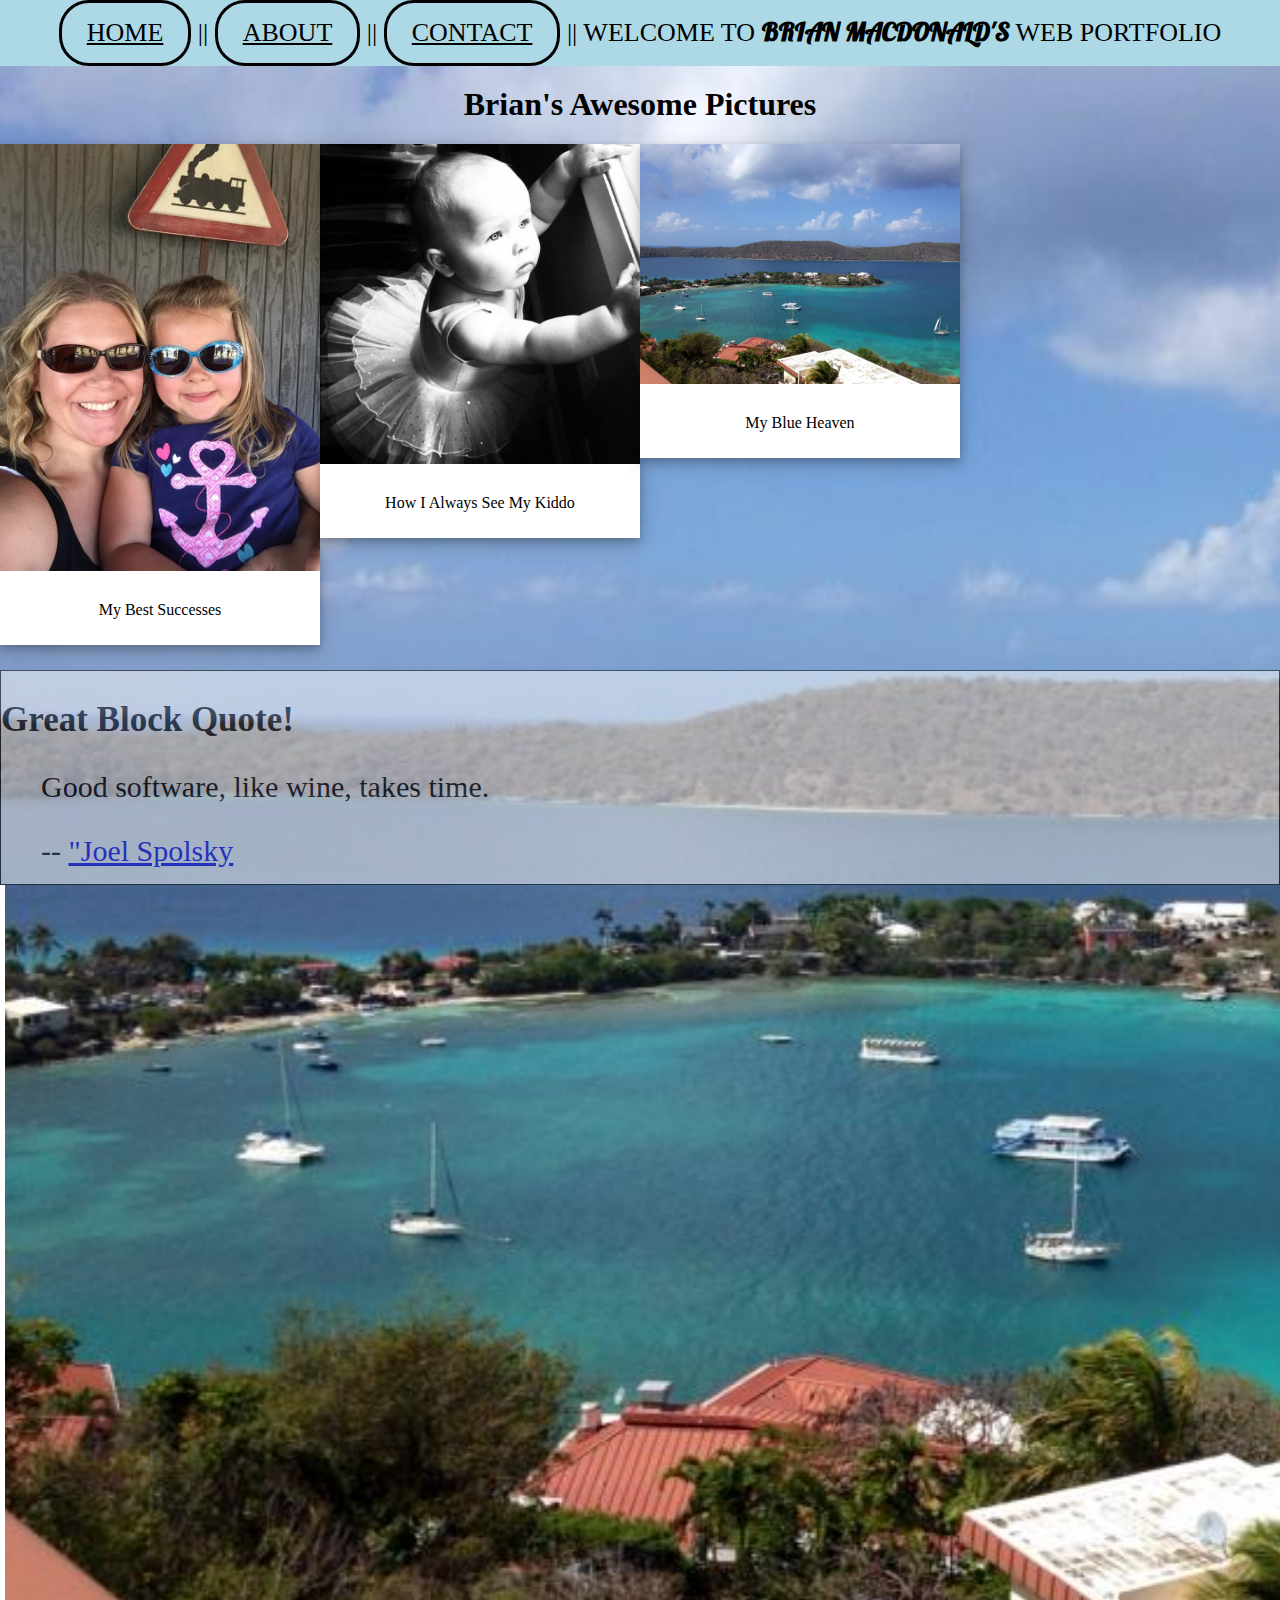
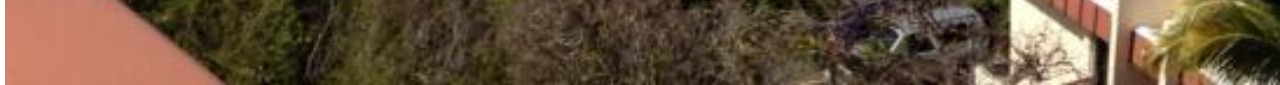
<file: index.html>
<!DOCTYPE html>
<html>
  <head>
    <link href="https://fonts.googleapis.com/css?family=Lobster" rel="stylesheet">
    <meta charset="utf-8">
    <title>BRIAN'S PORTFOLIO</title>

    <link rel="stylesheet" href="css/style.css">
    <link rel="stylesheet" href="css\style2.css">

<script type="text/javascript"></script>

  </head>
  <body>

<div class="header" id="myHeader">
  <a class="btn-rounded-white" href="index.html">HOME </a>  ||  <a class="btn-rounded-white" href="zzAbout.html">ABOUT</a>  ||  <a class="btn-rounded-white" href="zzContact.html">CONTACT</a> || WELCOME TO <b>BRIAN MACDONALD'S</b> WEB PORTFOLIO</div>

<h1 style="text-align: center">Brian's Awesome Pictures</h1>

<div class="responsive">
  <div class="gallery">
    <div class="polaroid">
      <a target="_blank" href="AngandAve.jpg">
        <img src="AngandAve.jpg" alt="Ang and Ave" style="width:100%"></a>
      <div class="container">
        <p>My Best Successes</p>
      </div>
    </div>
  </div>
</div>

<div class="responsive">
  <div class="gallery">
     <div class="polaroid">
       <a target="_blank" href="Averie.jpg">
        <img src="Averie.jpg" alt="Averie" style="width:100%"></a>
       <div class="container">
       <p>How I Always See My Kiddo</p>
       </div>
     </div>
  </div>
</div>

<div class="responsive">
  <div class="gallery">
    <div class="polaroid">
      <a target="_blank" href="stthomas.jpg">
        <img src="stthomas.jpg" alt="stthomas" style="width:100%"></a>
      <div class="container">
        <p>My Blue Heaven</p>
      </div>
    </div>
  </div>
</div>
<div style='clear: both;'></div>

<div class="boxed">
<h2 style="font-size:35px;">Great Block Quote!</h2>
<blockquote cite="http://hackersays.com/b9fef0">
  <p style="color:black;font-size:30px;">Good software, like wine, takes time. </p>
<footer style="color:black;font-size:30px;">-- <a href=http://hackersays.com/b9fef0>"Joel Spolsky</a></footer>
</blockquote>
</div>

<div style="height: 800px; background: white; width: 5px;"> </div>

  </body>
</html>
</file>
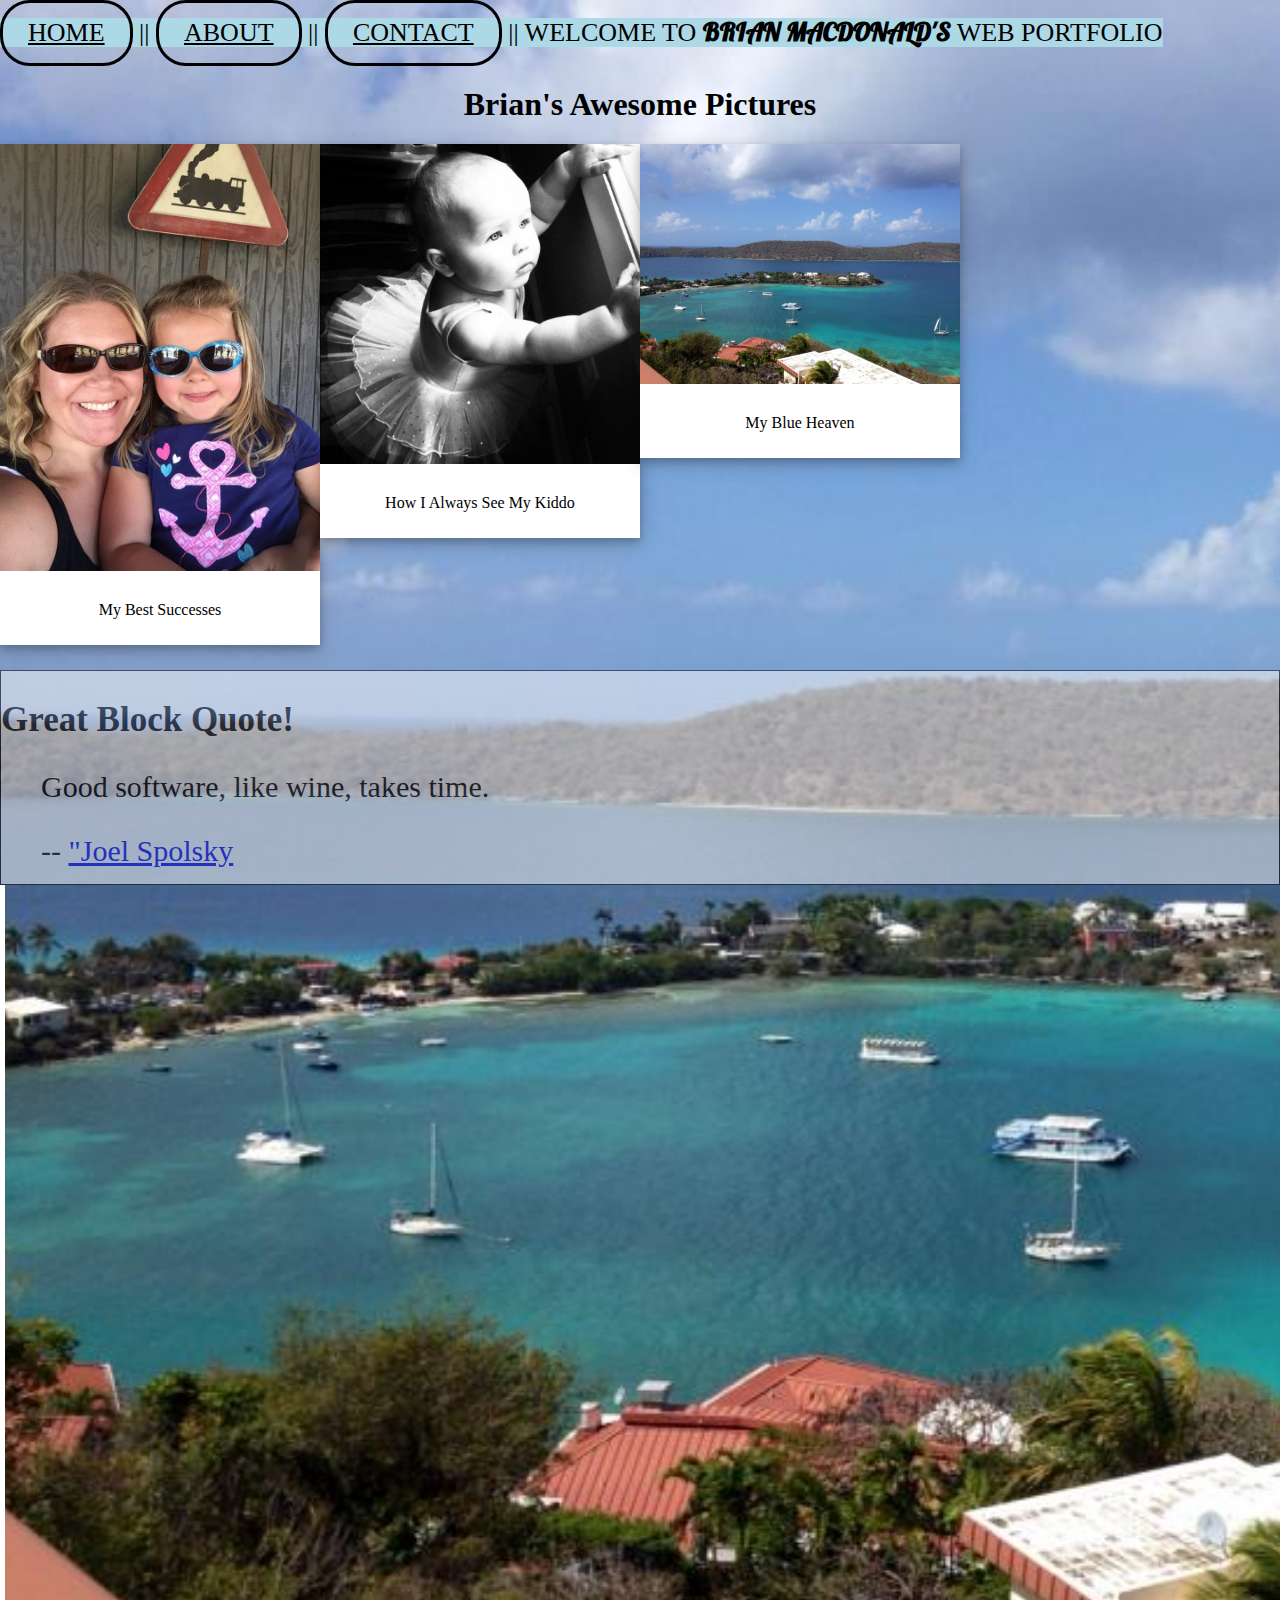
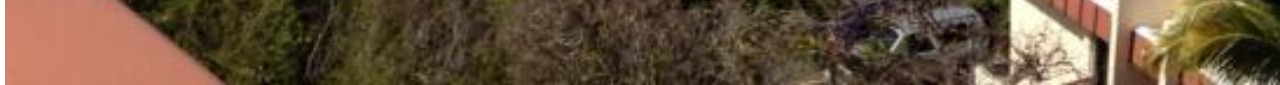
<file: zhome.html>
<!DOCTYPE html>
<html>
  <head>
    <link href="https://fonts.googleapis.com/css?family=Lobster" rel="stylesheet">
    <meta charset="utf-8">
    <title>PORTFOLIO PERFECTION</title>

    <link rel="stylesheet" href="css/style.css">
    <link rel="stylesheet" href="css\style2.css">

  </head>
  <body>

<span class="header"><a class="btn-rounded-white" href="zhome.html">HOME </a>  ||  <a class="btn-rounded-white" href="zzAbout.html">ABOUT</a>  ||  <a class="btn-rounded-white" href="zzContact.html">CONTACT</a> || WELCOME TO <b>BRIAN MACDONALD'S</b> WEB PORTFOLIO</span>

<h1 style="text-align: center">Brian's Awesome Pictures</h1>

<div class="responsive">
  <div class="gallery">
    <div class="polaroid">
      <a target="_blank" href="AngandAve.jpg">
        <img src="AngandAve.jpg" alt="Ang and Ave" style="width:100%"></a>
      <div class="container">
        <p>My Best Successes</p>
      </div>
    </div>
  </div>
</div>

<div class="responsive">
  <div class="gallery">
     <div class="polaroid">
       <a target="_blank" href="Averie.jpg">
        <img src="Averie.jpg" alt="Averie" style="width:100%"></a>
       <div class="container">
       <p>How I Always See My Kiddo</p>
       </div>
     </div>
  </div>
</div>

<div class="responsive">
  <div class="gallery">
    <div class="polaroid">
      <a target="_blank" href="stthomas.jpg">
        <img src="stthomas.jpg" alt="stthomas" style="width:100%"></a>
      <div class="container">
        <p>My Blue Heaven</p>
      </div>
    </div>
  </div>
</div>
<div style='clear: both;'></div>

<div class="boxed">
<h2 style="font-size:35px;">Great Block Quote!</h2>
<blockquote cite="http://hackersays.com/b9fef0">
  <p style="color:black;font-size:30px;">Good software, like wine, takes time. </p>
<footer style="color:black;font-size:30px;">-- <a href=http://hackersays.com/b9fef0>"Joel Spolsky</a></footer>
</blockquote>
</div>

<div style="height: 800px; background: white; width: 5px;> </div>"

  </body>
</html>
</file>
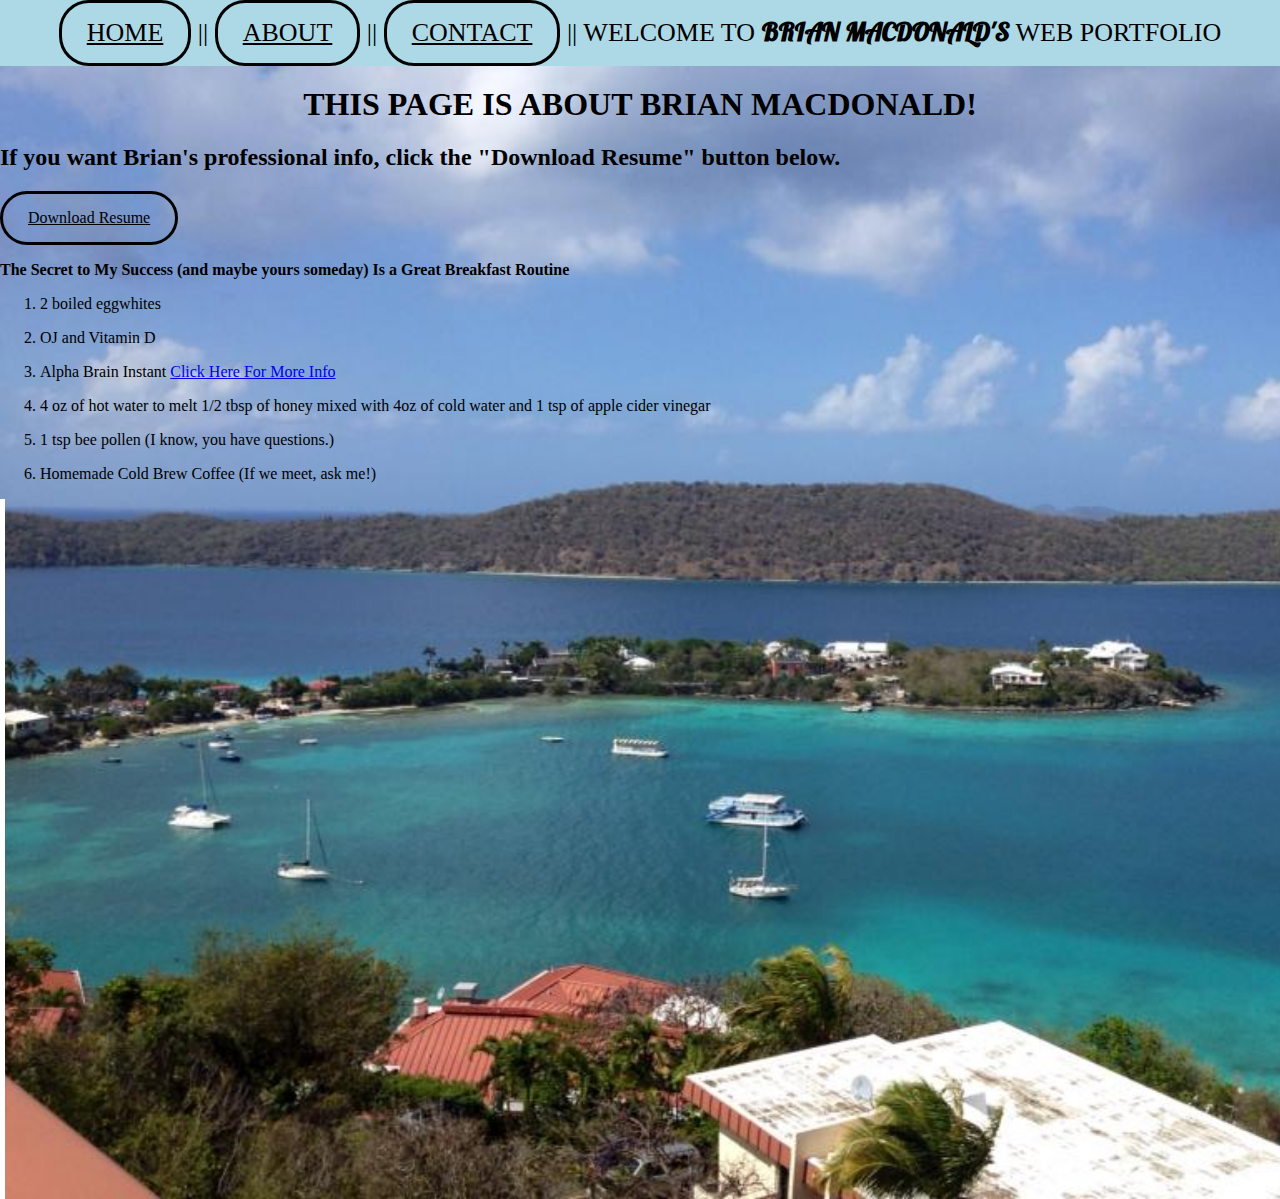
<file: zzAbout.html>
<!DOCTYPE html>
<html>

  <head>
<link href="https://fonts.googleapis.com/css?family=Lobster" rel="stylesheet">
    <meta charset="utf-8">

    <title>ABOUT</title>

    <link rel="stylesheet" href="css/style.css">
    <link rel="stylesheet" href="css\style2.css">


  </head>

  <body>
<div class="header"><a class="btn-rounded-white" href="index.html">HOME </a>  ||  <a class="btn-rounded-white" href="zzAbout.html">ABOUT</a>  ||  <a class="btn-rounded-white" href="zzContact.html">CONTACT</a> || WELCOME TO <b>BRIAN MACDONALD'S</b> WEB PORTFOLIO</div>

    <h1 style="text-align: center;">THIS PAGE IS ABOUT BRIAN MACDONALD!</h1>
    <h2>If you want Brian's professional info, click the "Download Resume" button below.</h2>

    <a href="Brian_MacDonald_Resume.pdf" download="Brian_MacDonald_Resume.pdf" class="btn-rounded-white">Download Resume</a>


    <p style="font-weight: bold;">The Secret to My Success (and maybe yours someday) Is a Great Breakfast Routine</p>
    <ol class="olstyle">
      <li><p>2 boiled eggwhites</p></li>
      <li><p>OJ and Vitamin D</p></li>
      <li><p>Alpha Brain Instant <a href="https://www.onnit.com/alpha-brain-instant/">Click Here For More Info</a></p></li>
      <li><p>4 oz of hot water to melt 1/2 tbsp of honey mixed
      with 4oz of cold water and 1 tsp of apple cider vinegar </p></li>
      <li><p>1 tsp bee pollen (I know, you have questions.)</p></li>
      <li><p>Homemade Cold Brew Coffee (If we meet, ask me!)</p></li>
    </ol>

<div style="height: 700px; background: white; width: 5px;"> </div>

  </body>

</html>
</file>
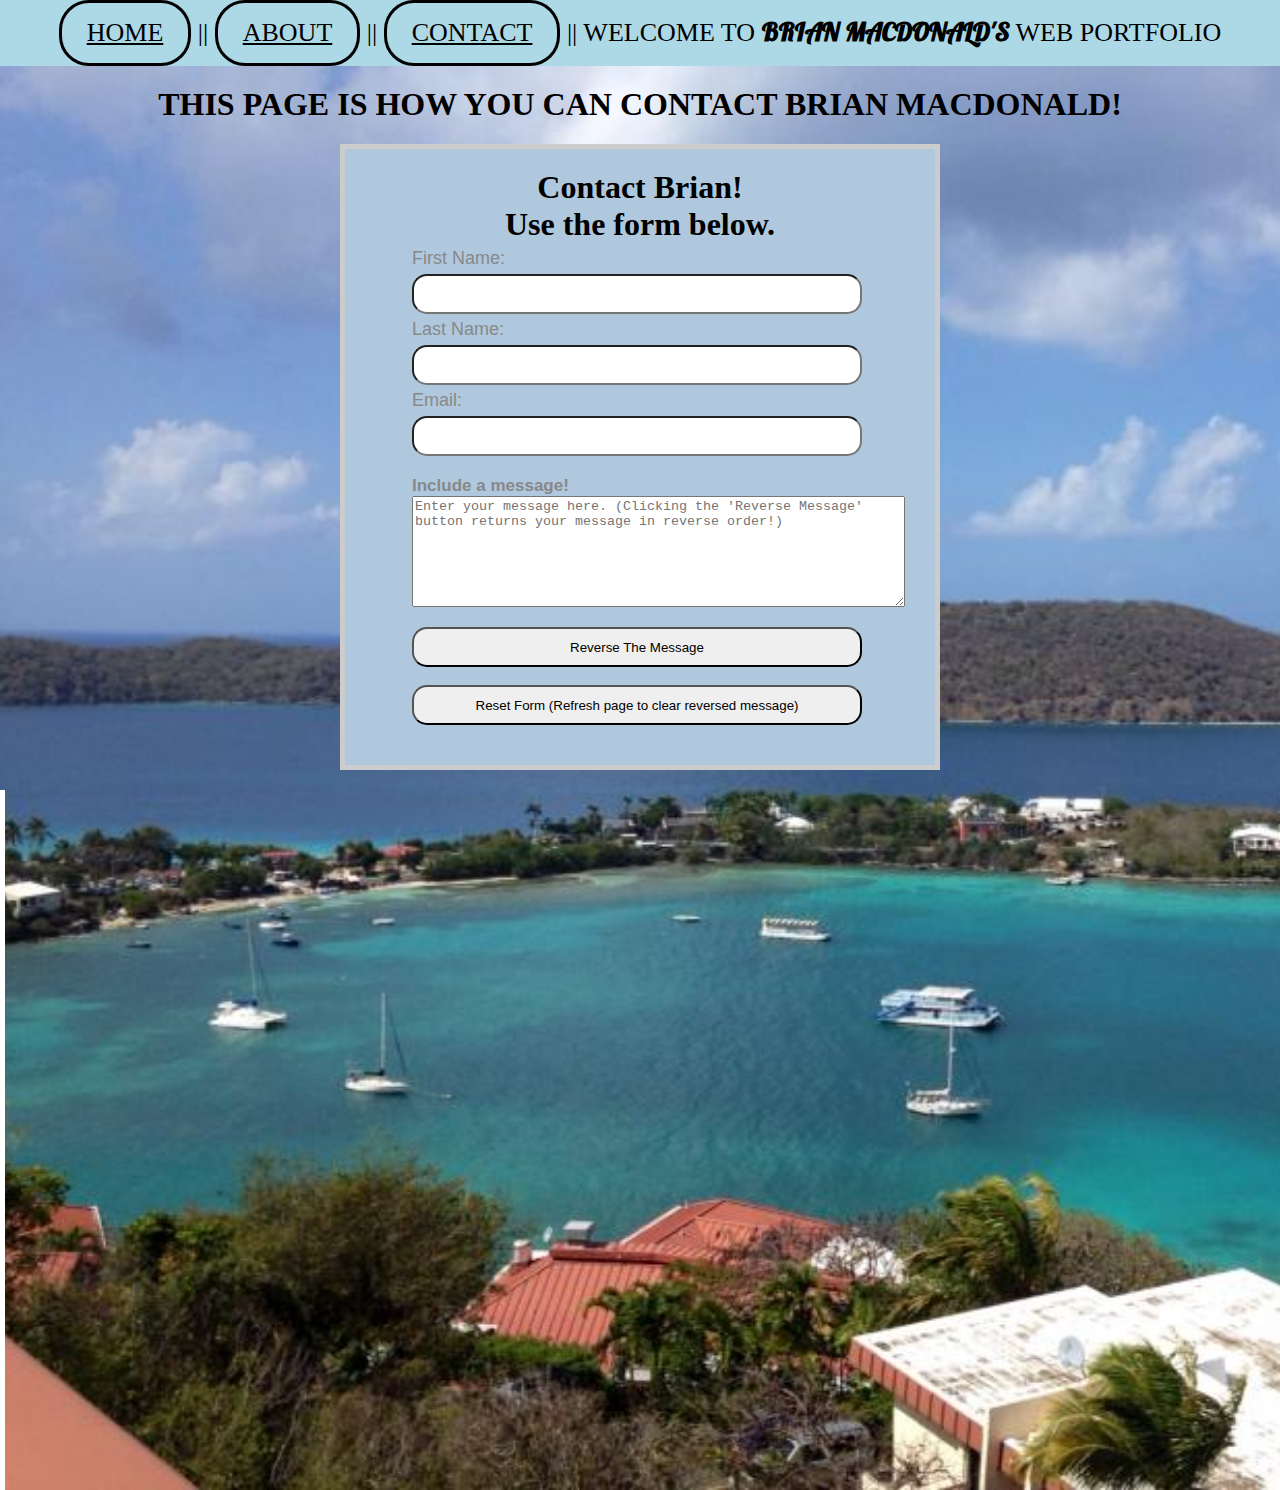
<file: zzContact.html>
<!DOCTYPE html>
<html>

  <head>
<link href="https://fonts.googleapis.com/css?family=Lobster" rel="stylesheet">
    <meta charset="utf-8">

    <title>CONTACT</title>
    <link rel="stylesheet" href="css/style.css">
    <link rel="stylesheet" href="css\style2.css">

    <style type="text/css">
    html{
      /*background-color: #999;*/
    }

    #form-wrap{
      width: 600px;
      border: 5px solid #ccc;
      background-color: #afc8de;
      margin: 20px auto;
      padding: 20px 0;
    }

    form{
      width: 500px;
      margin: 0 auto;
    }

    label{
      display:block;
      margin: 5px 0 5px 20px;
      font: 18px sans-serif;
      color: #888;
    }

    input {
      width: 450px;
      height: 40px;
      margin: 0 0 0 20px;
      border-radius: 15px;
    }

    button{
    width: 450px;
    height: 40px;
    margin: 0 0 0 20px;
    border-radius: 15px;
    }

    fieldset{
      border: none;
      /*background-color: #f6f6f6;*/
      padding: 0 0 20px 0
    }

    form h4{
      margin: 0 0 0 20px;
      font: 17px sans-serif;
      color: #888;
      font-weight: bold;
    }

    </style>
  </head>

  <body>

<div class="header"><a class="btn-rounded-white" href="index.html">HOME </a>  ||  <a class="btn-rounded-white" href="zzAbout.html">ABOUT</a>  ||  <a class="btn-rounded-white" href="zzContact.html">CONTACT</a> || WELCOME TO <b>BRIAN MACDONALD'S</b> WEB PORTFOLIO</div>

<h1 style="text-align: center;">THIS PAGE IS HOW YOU CAN CONTACT BRIAN MACDONALD!</h1>


<div id="form-wrap">

    <form><!--<form action="SubDet.php" method="post">Does not go anywhere-->

      <fieldset>


      <h1 style="margin: auto auto; text-align: center;"> Contact Brian!<br>Use the form below.</h1>


        <label class="labelone" for="first-name">First Name:</label>

        <input type="text" name="first-name" id="first-name">

        <label class="labeltwo" for="last-name">Last Name:</label>

        <input type="text" name="last-name" id="last-name">

        <label class="labelthree" for="email">Email:</label>

        <input type="text" name="email" id="emal">


      </fieldset>

      <fieldset>

<script>
function reverseString()
{
    var str = document.getElementById("str").value;
    // Step 1. Use the split() method to return a new array
    var splitString = str.split(""); // var splitString = "hello".split("");
    // ["h", "e", "l", "l", "o"]

    // Step 2. Use the reverse() method to reverse the new created array
    var reverseArray = splitString.reverse(); // var reverseArray = ["h", "e", "l", "l", "o"].reverse();
    // ["o", "l", "l", "e", "h"]

    // Step 3. Use the join() method to join all elements of the array into a string
    var joinArray = reverseArray.join(""); // var joinArray = ["o", "l", "l", "e", "h"].join("");
    // "olleh"
    // "olleh"
    document.getElementById("joinArray").innerHTML = joinArray;
}

</script>

        <h4>Include a message! </h4>

        <textarea type="text" id="str" style="margin: 0 0 0 20px;" cols="59" rows="7" placeholder="Enter your message here. (Clicking the 'Reverse Message' button returns your message in reverse order!)"></textarea><br>

        <p id="joinArray"></p>
<!--<input class="SubmitBtn" type="submit" name="submit" value="Send Email (No email is actually sent.)">-->
        <button type="button" onclick="reverseString()">Reverse The Message</button><br><br>

        <input class="ResetBtn" type="reset" value="Reset Form (Refresh page to clear reversed message)">

      </fieldset>

    </form>

</div>



<div style="height: 700px; background: white; width: 5px;"> </div>

  </body>

</html>
</file>
<file: css/style.css>
.float-left {
  float: left;
  margin: 0 10px 10px 0; }

.float-right {
  float: right;
  margin: 0 0 10px 10px; }

.clear {
  clear: both; }

div.polaroid {
  width: 100%;
  background-color: white;
  box-shadow: 0 4px 8px 0 rgba(0, 0, 0, 0.2), 0 6px 20px 0 rgba(0, 0, 0, 0.19);
  margin-bottom: 25px; }

div.container {
  text-align: center;
  padding: 10px 20px; }

.header {
  background: lightblue;
  text-align: center;
  /*position: fixed;
  top: 0px;
  left: 0px;
  right: 0px;
  height: 70px;*/
  font-size: 26px; }

h1 {
  margin-top: 20px; }

/*# sourceMappingURL=style.css.map */
</file>
